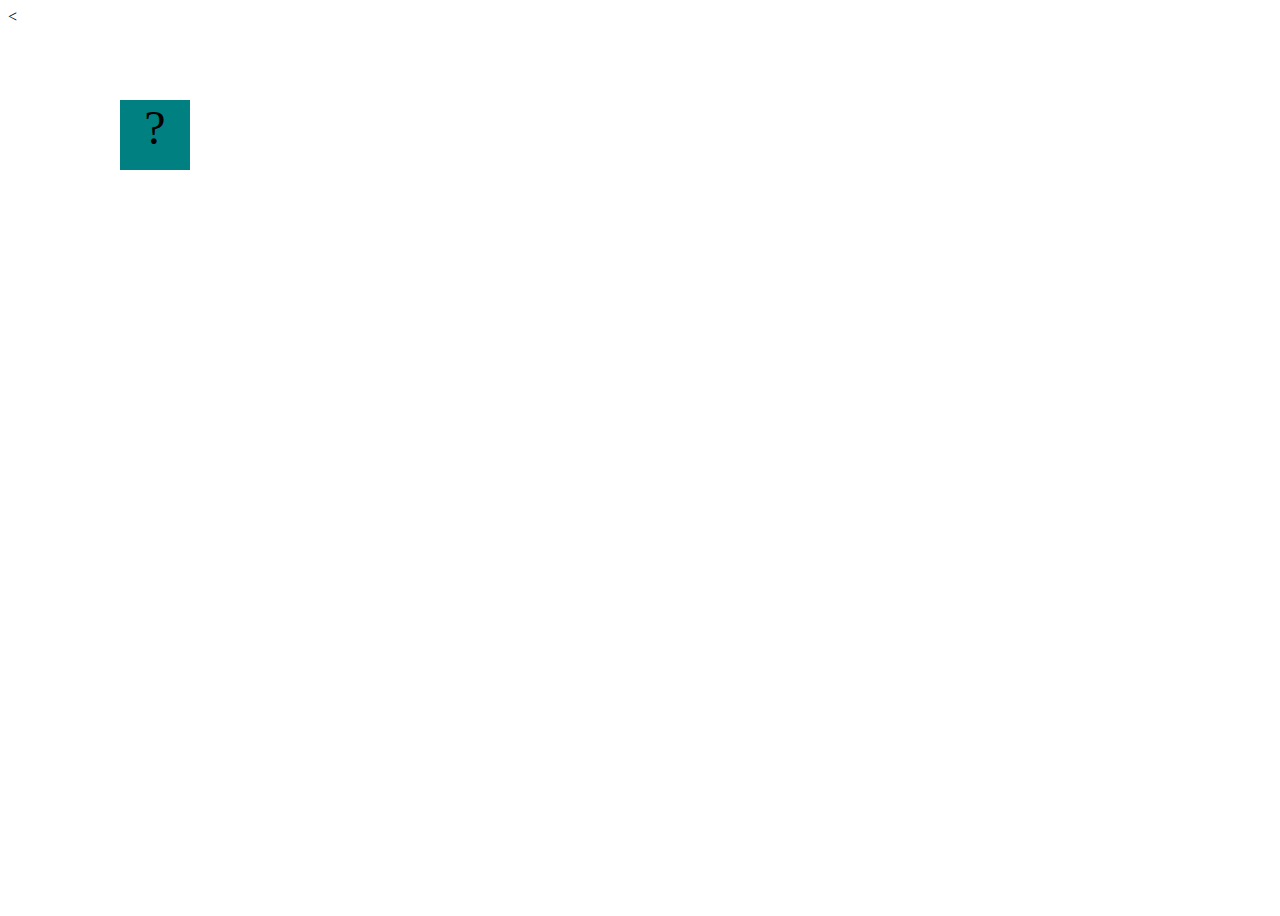
<file: projects/bouncing-box/index.html>
<<!DOCTYPE html>
<html>
<head>
    <meta charset="utf-8">
    <title>Bouncing Box</title>
    <script src="jquery.min.js"></script>
    <style>
        .box {
            width: 70px;
            height: 70px;
            background-color: teal;
            font-size: 300%;
            text-align: center;
            user-select: none;
            display: block;
            position: absolute;
            top: 100px;
            left: 400px;  /* <--- Change me! */
        }
        .board{
            height: 100vh;
        }
    </style>
    <!--    <script src="//cdnjs.cloudflare.com/ajax/libs/jquery/2.1.1/jquery.min.js"></script> -->

</head>
<body class="board">
    <!-- HTML for the box -->
    <div class="box">?</div>

    <script>
        (function(){
            'use strict'
            /* global jQuery */

            //////////////////////////////////////////////////////////////////
            /////////////////// SETUP DO NOT DELETE //////////////////////////
            //////////////////////////////////////////////////////////////////
            
            var box = jQuery('.box');   // reference to the HTML .box element
            var board = jQuery('.board');   // reference to the HTML .board element
            var boardWidth = board.width(); // the maximum X-Coordinate of the screen

            // Every 50 milliseconds, call the update Function (see below)
            setInterval(update, 50);
            
            // Every time the box is clicked, call the handleBoxClick Function (see below)
            box.on('click', handleBoxClick);

            // moves the Box to a new position on the screen along the X-Axis
            function moveBoxTo(newPositionX) {
                box.css("left", newPositionX);
            }

            // changes the text displayed on the Box
            function changeBoxText(newText) {
                box.text(newText);
            }

            //////////////////////////////////////////////////////////////////
            /////////////////// YOUR CODE BELOW HERE /////////////////////////
            //////////////////////////////////////////////////////////////////
            
            // TODO 2 - Variable declaration
            var positionX = 0;
            var points = 0;
            var speed = 10;

            /* 
            This Function will be called 20 times/second. Each time it is called,
            it should move the Box to a new location. If the box drifts off the screen
            turn it around! 
            */
            function update() {
                //Increase positionX by 10 here!!!//
                moveBoxTo(positionX);
                positionX = positionX + speed;  
                if( positionX > boardWidth){
                    speed = -speed
                }
                else if (positionX <= 0){
                    speed = -speed
                }           
            };

            /* 
            This Function will be called each time the box is clicked. Each time it is called,
            it should increase the points total, increase the speed, and move the box to
            the left side of the screen.
            */
            function handleBoxClick() {
                positionX = 0;
                positionX = positionX + 10;
                points = points + 1;
                changeBoxText(points);
                speed = speed + 3;
            };
        })();
    </script>
</body>
</html>
</file>
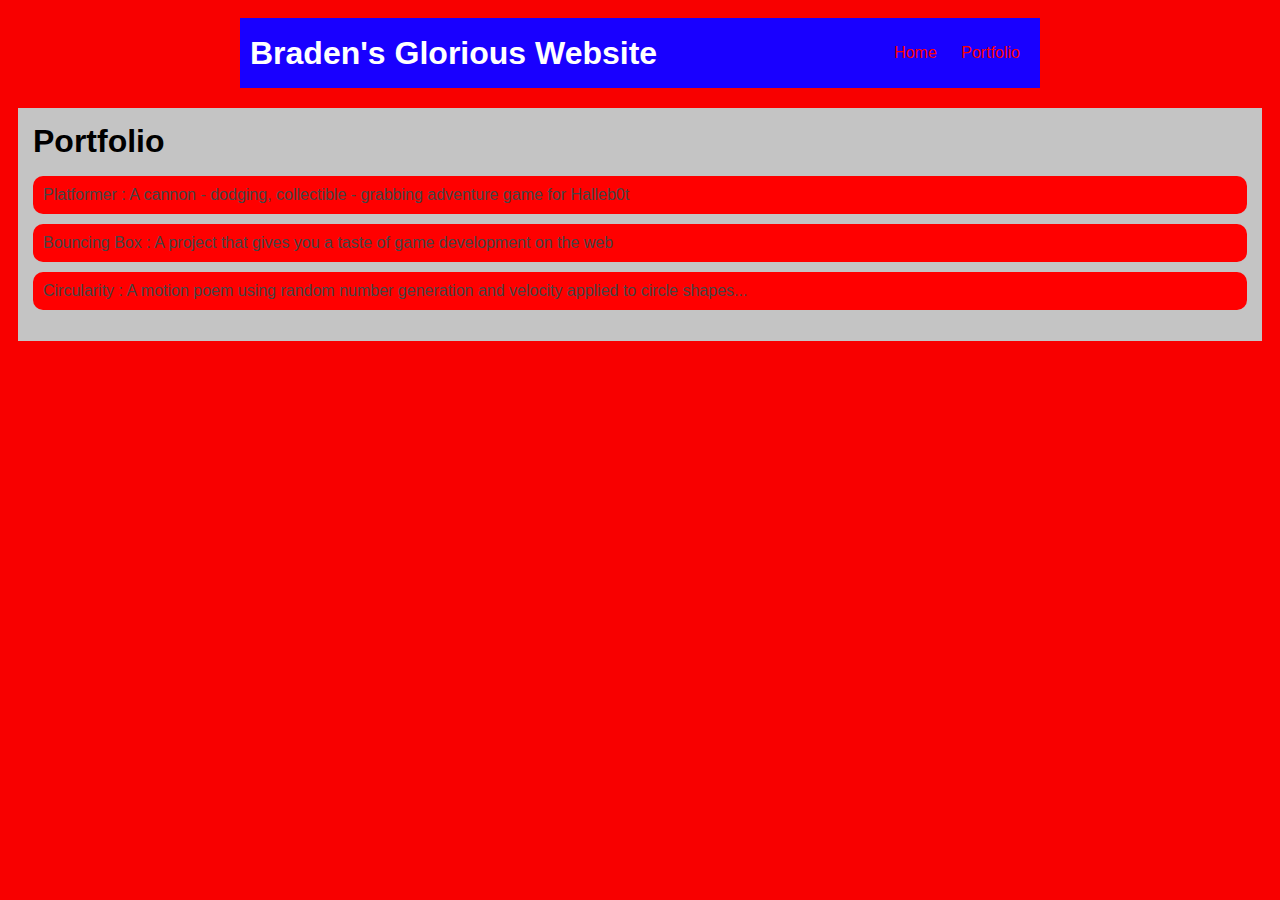
<file: portfolio.html>
<!DOCTYPE HTML>
<html>
    <head>
        <title>Braden's Amazing Website</title>
        <link rel="stylesheet" href="style.css">
    </head>
    
    <body>
        <div id="all-contents">
            <nav>
                <h1>Braden's Glorious Website</h1>
                <ul id="nav-ul">
                   <li class="nav-li">
                   <a class="nav-a" href="index.html">Home</a>
                 </li>
                 <li class="nav-li">
                   <a class="nav-a" href="portfolio.html">Portfolio</a>
                 </li>
             </ul>
         </nav>
     </div>


<main>
    <div class="content">
        <h1>Portfolio</h1>
        <ul id="portfolio">
    <li><a href="projects/platformer/">Platformer : A cannon - dodging, collectible - grabbing adventure game for Halleb0t</a></li>
    <li><a href="projects/bouncing-box/">Bouncing Box : A project that gives you a taste of game development on the web </a></li>
    <li><a href="projects/circularity/">Circularity : A motion poem using random number generation and velocity applied to circle shapes...</a></li>
        </ul>
    </div>
</body>
</main>
</html>
</file>
<file: style.css>
body {
    background: rgb(248, 0, 0);
    color: rgb(45, 45, 45);
    padding: 10px;
    font-family: arial;
}
#all-contents {
  max-width: 800px;
    margin: auto;
}

/* navigation menu */
nav {
    background: rgb(25, 0, 255);
   margin: 0 auto;
   margin-bottom: 20px;
    display: flex;
    padding: 10px;
}
h1 {
    display: flex;
    align-items: center;
    color: white;
    flex: 1;
    margin: 0;
}
#nav-ul {
    list-style-image: none;
}
.nav-li {
    display: inline-block;
    padding: 0 10px;
}
a {
    text-decoration: none;
    color: #ff0000;
}

/* main container area beneath menu */
main {
    background: rgb(196, 196, 196);
    display: flex;
}
.sidebar {
    margin-right: 25px;
    padding: 10px;
}
.sidebar-img {
    width: 200px;
}
.content {
    flex: 1;
    padding: 15px;
}
/* portfolio styles */
.content h1 {
  color: black;
}

#portfolio {
  list-style-type: none;
  padding-left: 0;
}

#portfolio li {
  background: #ff0000;
  padding: 10px;
  border-radius: 10px;
  margin-bottom: 10px;
}

#portfolio li:hover {
  background: #eee;
}

#portfolio a {
  text-decoration: none;
  color: #454545;
}
  /* responsive web design */
  @media screen and (min-width: 120px) and (max-width: 1080px) {
    main {
      height: 100ch;
      zoom: 1.5;
      display: grid;
    }

    h1 {
      font-size: 44px;
    }

    h2 {
      font-size: 42px;
    }

    h3 {
      font-size: 36px;
    }

    #all-contents {
      height: 100ch;
      margin: none;
    }

    a {
      font-size: 42px;
    }

    .sidebar {
      margin-right: 0px;
      justify-content: center;
      align-items: center;
    }

    .sidebar-img {
      width: 100%;
    }

    p,
    li {
      font-size: 24px;
    }

    .content {
      align-content: center;
      justify-content: center;
    }
}
</file>
